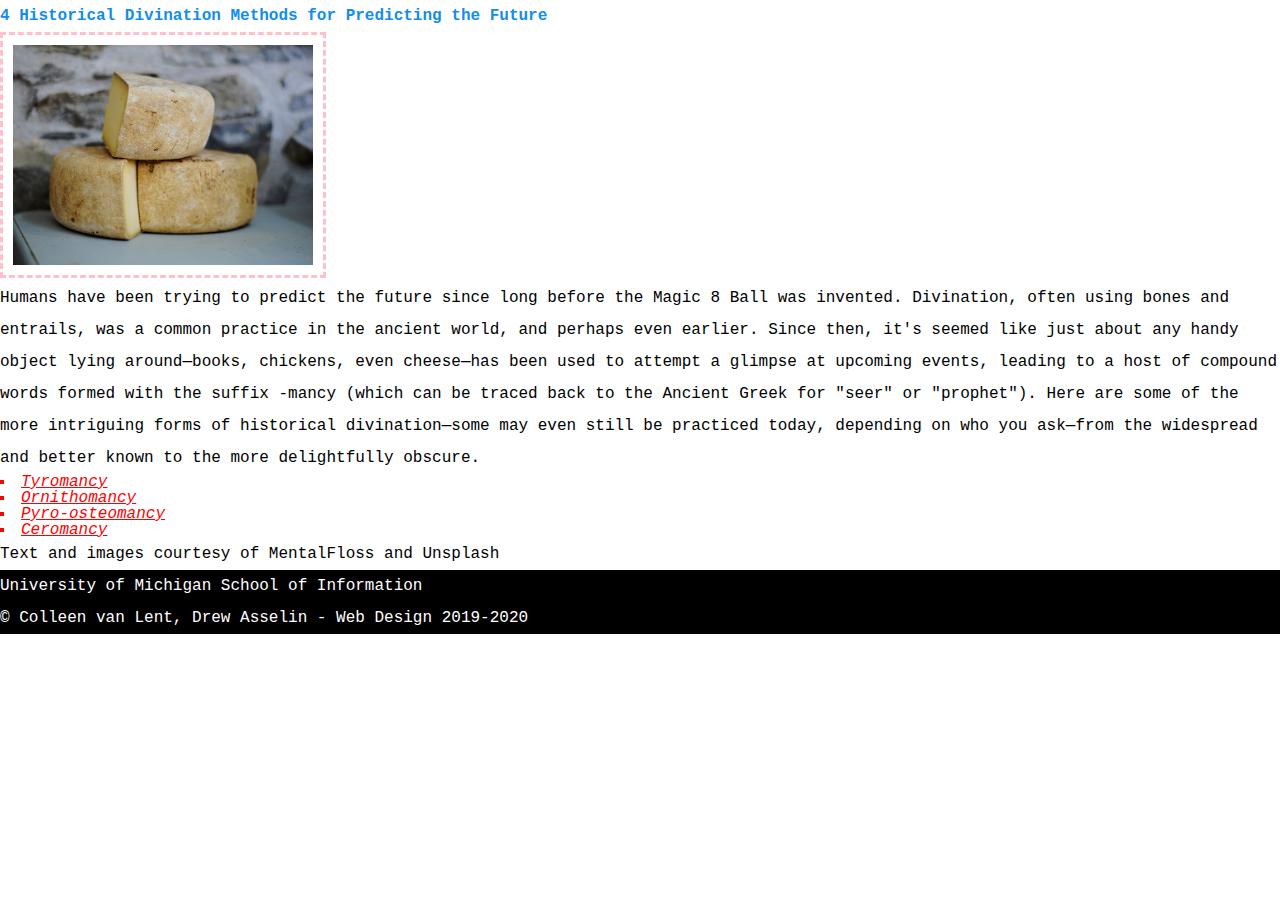
<file: debugging/index.html>
<!DOCTYPE html>
<html lang="en" dir="ltr">
  <head>
    <meta charset="utf-8">
    <title>4 Historical Divination Methods for Predicting the Future</title>
    <link rel="stylesheet" href="css/style.css">
    <link rel="stylesheet" href="css/html5_reset.css">
  </head>
  <body>
    <header>
      <h1>4 Historical Divination Methods for Predicting the Future</h1>
      <img src = "images/tyromancy.JPG" alt ="three blocks of tyromancy on a table">  
    </header>
    <section>
      <p>Humans have been trying to predict the future since long before the Magic 8 Ball was invented. Divination, often using bones and entrails, was a common practice in the ancient world, and perhaps even earlier. Since then, it's seemed like just about any handy object lying around—books, chickens, even cheese—has been used to attempt a glimpse at upcoming events, leading to a host of compound words formed with the suffix -mancy (which can be traced back to the Ancient Greek for "seer" or "prophet"). Here are some of the more intriguing forms of historical divination—some may even still be practiced today, depending on who you ask—from the widespread and better known to the more delightfully obscure.</p>

      <ul>
        <li><a href="tyromancy.html">Tyromancy</a></li>
        <li><a href="ornithomancy.html">Ornithomancy</a></li>
        <li><a href="pyroosteomancy.html">Pyro-osteomancy</a></li>
        <li><a href="ceromancy.html">Ceromancy</a></li>
      </ul>

      <p>Text and images courtesy of MentalFloss and Unsplash</p>
    </section>
    <footer>
      <p>University of Michigan School of Information 
      <br>  &copy; Colleen van Lent, Drew Asselin - Web Design 2019-2020</p>
    </footer>
  </body>
</html>
</file>
<file: debugging/css/style.css>
body{
  /* make all text courier, set margin and padding to 0 */
  font-family: Courier, monospace;
  margin: 0
  padding: 0;
}
h1{
  /* make your headers #128ded color and bold */
  color: #128ded;
  font-weight: bold;
  line-height: 2em;
}
p{
  /* make your paragraphs 14pt, double-spaced and 10px of padding on the left and right */
  font-size: 14pt;
  line-height: 2em;
  padding: 0 10px;
}
a{
  /* make your links red, italics, and underlined */
  color: red;
  font-style: italic;
  text-decoration: underline;
}
a:hover{
  /* make the background color of your link black and the text white when you hover over it */
  color: white;
  background-color: black;
}

li{
  /* make bullet points red squares */
  padding-left: 10px;
  margin: 10px 10px;
  list-style: square inside;
  color: red;
}
header img{
  /* make the image 300px wide and 220px high, 10px of padding, and a 3px dashed border in the color of your choice */
  width: 300px;
  height: 220px;
  padding: 10px 10px;
  border: 3px dashed pink;
}

footer p{
  /* style the footer so it has a black background and white text */
  color: white;
  background-color:black;
}
</file>
